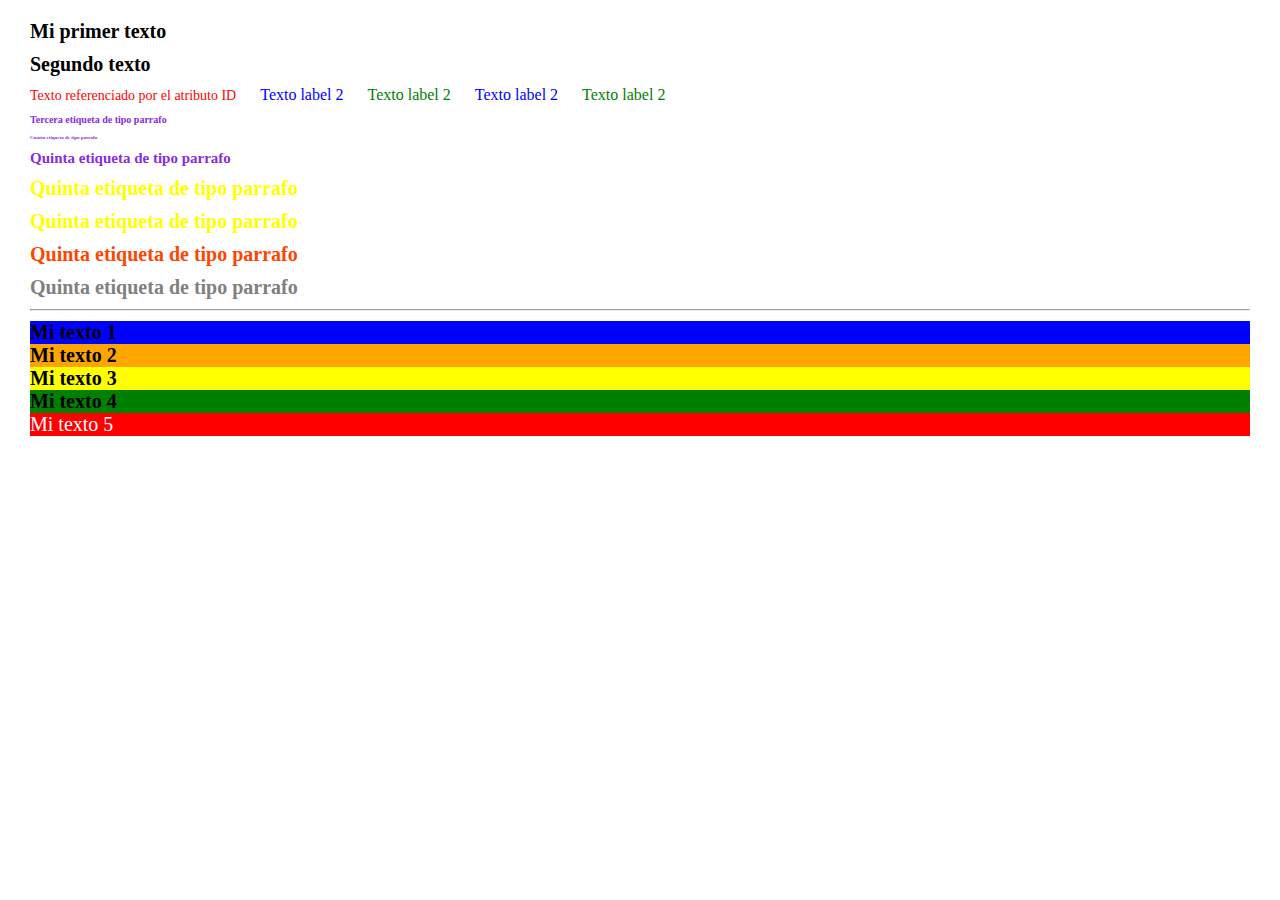
<file: css.html>
<!DOCTYPE html>
<!DOCTYPE html>
<html lang="es">
<head>
    <meta charset="UTF-8">
    <meta http-equiv="X-UA-Compatible" content="IE=edge">
    <meta name="viewport" content="width=device-width, initial-scale=1.0">
    <title>CLASE CSS - Este es el titulo del documento HTML</title>
    <link rel="stylesheet" href="estilos.css">
</head>
<body>

    <p>Mi primer texto</p>
    <p>Segundo texto</p>
    <label id="textoporid">Texto referenciado por el atributo ID</label>
    <label class="labelAzul">Texto label 2</label>
    <label class="labelVerde">Texto label 2</label>
    <label class="labelAzul">Texto label 2</label>
    <label class="labelVerde">Texto label 2</label>

    <p name="tercerp">Tercera etiqueta de tipo parrafo</p>
    <p name="cuartop">Cuarta etiqueta de tipo parrafo</p>
    <p name="quintop">Quinta etiqueta de tipo parrafo</p>

    <p name="parafo1">Quinta etiqueta de tipo parrafo</p>
    <p name="parafosegundo">Quinta etiqueta de tipo parrafo</p>
    <p name="tercerparrafo">Quinta etiqueta de tipo parrafo</p>
    <p name="parteaguas">Quinta etiqueta de tipo parrafo</p>

    <hr/>

    <div id="wrapper">
        <p class="mitexto">Mi texto 1</p>
        <p class="mitexto">Mi texto 2</p>
        <p class="mitexto">Mi texto 3</p>
        <p class="mitexto">Mi texto 4</p>
        <p class="mitexto">Mi texto 5</p>
    
    </div>
</body>
</html>
</file>
<file: estilos.css>
/* REFERENCIA POR PALABRA CLAVE DEL ELEMENTO */
p { 
    font-weight: bold;
    font-size: 20px;
}

/* REFERENCIA POR EL ATRIBUTO ID */

#textoporid {
    font-size: 14px;
    color: red;
}


/* REFERENCIA POR EL ATRIBUTO CLASS */

.labelAzul{
    color: blue;
}

.labelVerde{
    color: green;
}

/*REFERENCIA POR CUALQUIER COMPONENTE
name es un atributo*/

p[name="tercerp"]{
    font-size: 10px;

}

p[name="cuartop"]{
    font-size: 5px;

}

p[name="quintop"]{
    font-size: 15px;

}

p[name]{
    color: blueviolet;
}

/*REFERENCIA POR COMBINACIONES
* EXPRESIONES REGULARES
*/

/*los que comienzan con esa palabra*/
p[name^="par"]{ 
    color: yellow;

}

/*asigna a todos los que finalizan con el texto*/
p[name$="aguas"]{ 
    color: gray;

}

/*todos los atributo que incluye esa palabra*/
p[name*="parr"]{
    color: orangered;

}

/*PSEUDO CLASES*/

.mitexto:nth-child(1){
    background: blue;
}

.mitexto:nth-child(2){
    background: orange;
}

.mitexto:nth-child(3){
    background: yellow;
}

.mitexto:nth-child(4){
    background: green;
}

.mitexto:nth-child(5){
    background: red;
}

* {
    margin: 0px;
}

p:last-child{
    font-weight: normal;
    color: white;
}

:not(.mitexto){
    margin: 10px;
}


/* NUEVOS SELECTORES */

div > p.mitexto{
    font-family: 'Lucida Sans Unicode';
}
</file>
